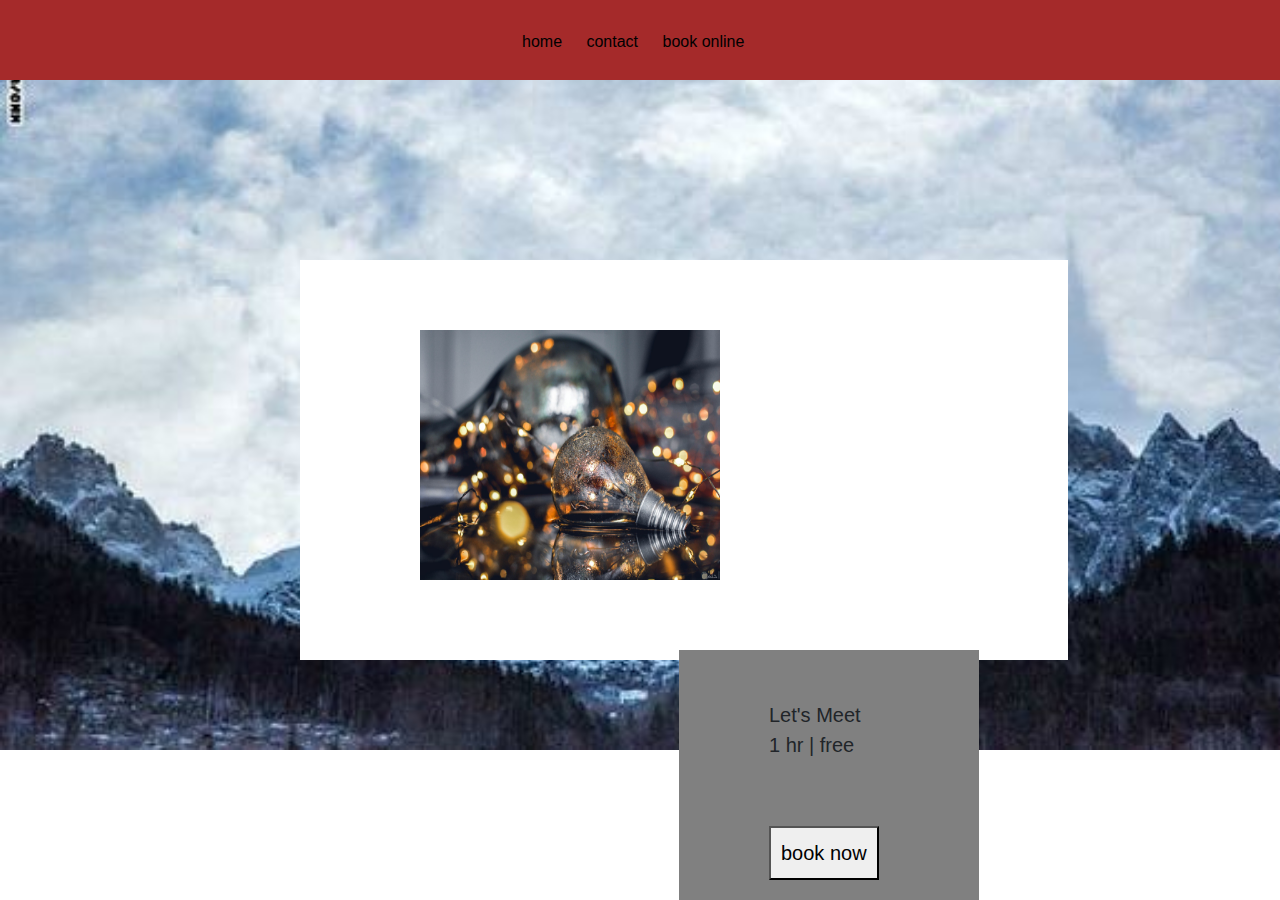
<file: book.html>
<!DOCTYPE html>
<html>
<head>
    
     <meta charset="utf-8">
     <meta name="description" content="hello world" >

	<title>hello abdo</title>
    
    <link rel="stylesheet" type="text/css" href="css/fontawesome.min.css">
    <link rel="stylesheet" type="text/css" href="css/bootstrap.css">
    <link rel="stylesheet" type="text/css" href="css/style.css">
    <link rel="stylesheet" type="text/css" href="css/book.css">

</head>
<body>

<div class="header">
	
<ul>
	
<li> <a href="index.html"> home </a> </li>
<li> <a href="contact.html"> contact </a> </li>
<li> <a href="book.html"> book online </a> </li>

</ul>

<div class="end">
	
<div class="fl1">
	
<img src="image/صورة-مميزة-لمصباح-في-الماء-مع-مجموعة-أنوار-حوله-تصلح-كخلفية-جميلة-لهاتفك.jpg">

</div>

<div class="fl2">
	
<p>Let's Meet<br> 1 hr | free   </p>
<button>book now</button>

</div>

</div>

</div>

<script type="text/javascript" src="js/jquery-3.5.0.min.js"></script>
<script type="text/javascript" src="js/bootstrap.min.js"></script>
<script type="text/javascript" src="js/all.min.js"></script>

</body>
</html>
</file>
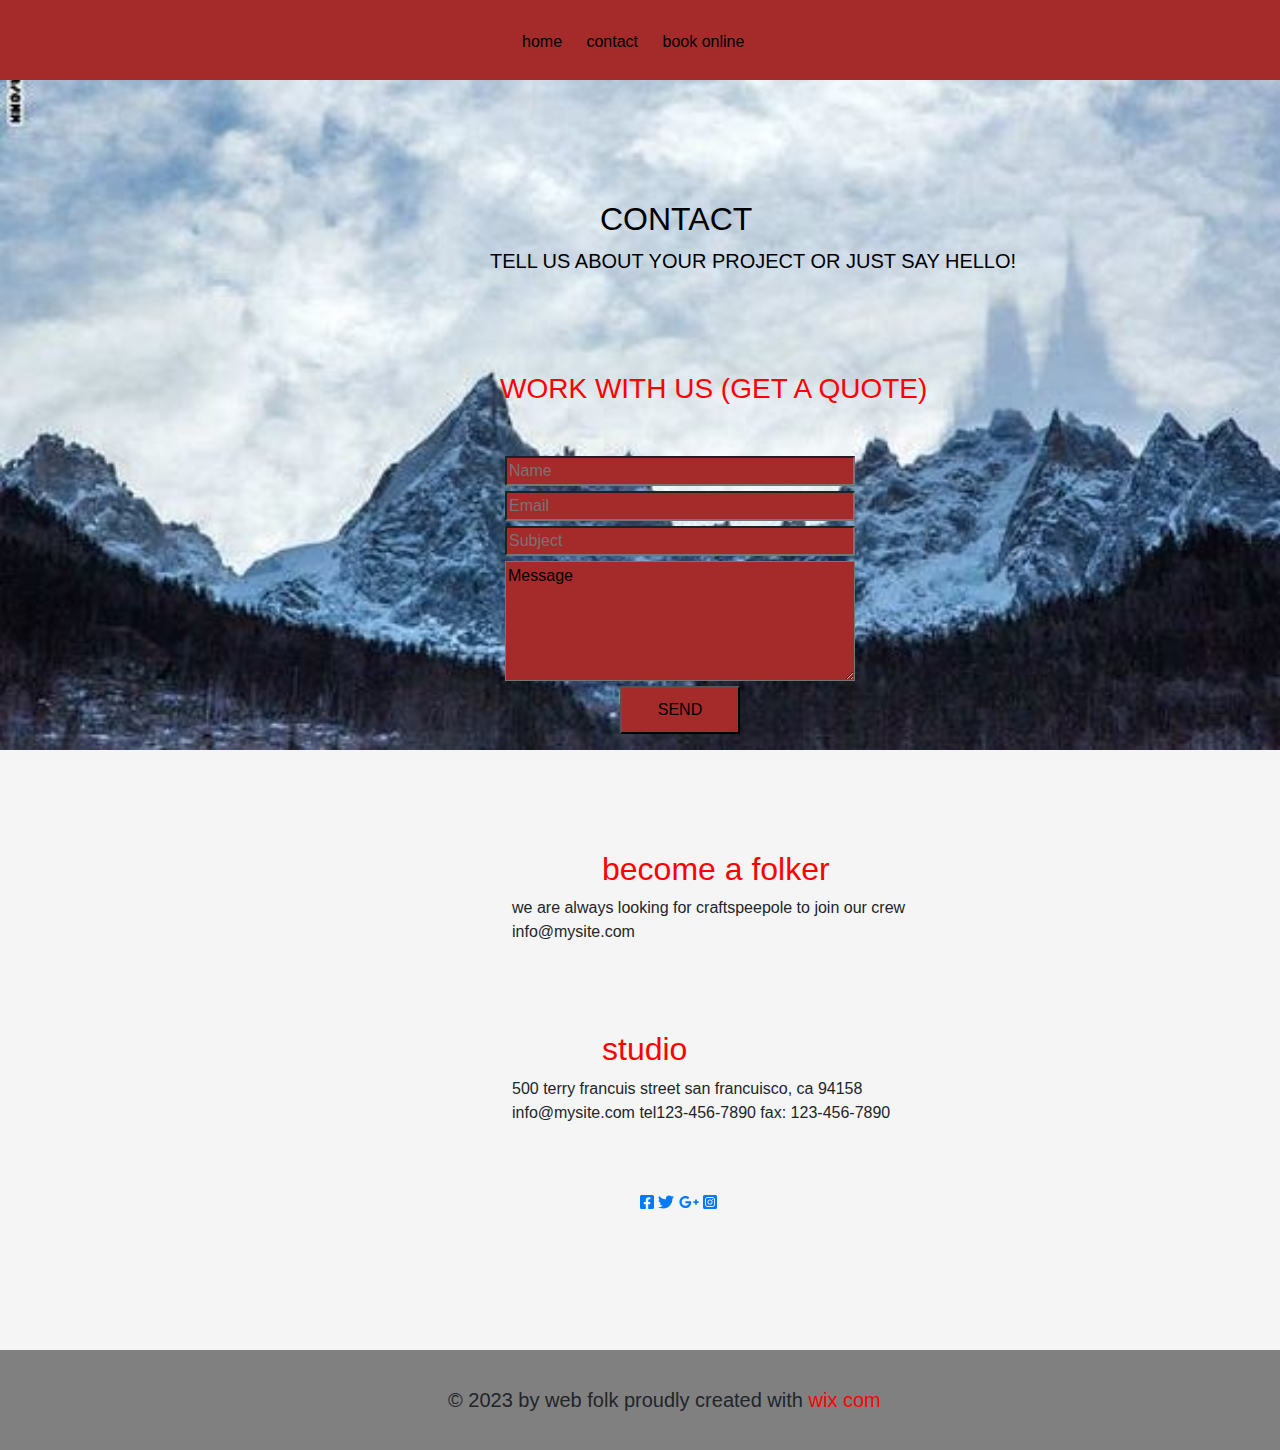
<file: contact.html>
<!DOCTYPE html>
<html>
<head>
    
     <meta charset="utf-8">
     <meta name="description" content="hello world" >

	<title>hello abdo</title>
    
    <link rel="stylesheet" type="text/css" href="css/fontawesome.min.css">
    <link rel="stylesheet" type="text/css" href="css/bootstrap.css">
    <link rel="stylesheet" type="text/css" href="css/style.css">
    <link rel="stylesheet" type="text/css" href="css/contact.css">

</head>
<body>

<div class="header">
	
<ul>
	
<li> <a href="index.html"> home </a> </li>
<li> <a href="contact.html"> contact </a> </li>
<li> <a href="book.html"> book online </a> </li>

</ul>

<div class="cont1">
	
<h2>contact</h2>
<p>tell us about your project or just say hello!</p>

</div>

<form>
	
<h3>work with us (get a quote)</h3>

<input type="text" name="name" placeholder="Name">
<input type="email" name="email" placeholder="Email">
<input type="text" name="age" placeholder="Subject">
<textarea>Message</textarea>
<button>send</button>

</form>

</div>

<div class="clear1"></div>

<div class="cont2">
	
<div class="d1">
	
<h2>become a folker</h2>
<p>we are always looking for craftspeepole to join our crew <br> info@mysite.com</p>

</div>

<div class="d2">
	
<h2>studio</h2>
<p>500 terry francuis street san francuisco, ca 94158 <br> info@mysite.com tel123-456-7890 fax: 123-456-7890</p>

</div>

<div class="i">
	
<a href="http://www.facebook.com" target="_blanck"><i class="fab fa-facebook-square"></i></a>
<a href="http://www.twitter.com" target="_blanck"><i class="fab fa-twitter"></i></a>
<a href="http://www.google.com" target="_blanck"><i class="fab fa-google-plus-g"></i></a>
<a href="http://www.instagram.com" target="_blanck"><i class="fab fa-instagram-square"></i></a>

</div>

</div>

<div class="last">

<p>  &copy; 2023 by web folk proudly created with <span>wix com</span> </p>

</div>

<script type="text/javascript" src="js/jquery-3.5.0.min.js"></script>
<script type="text/javascript" src="js/bootstrap.min.js"></script>
<script type="text/javascript" src="js/all.min.js"></script>

</body>
</html>
</file>
<file: css/style.css>
.header{

width: 100%;
height: 750px;
background-image: url('../image/X69.jpg');
background-size: cover;

}

.header ul {

width: 100%;
height: 80px;
background-color: brown;
float: left;
padding-top: 30px;
padding-left: 40%;
position: fixed;

}

.header ul li{

list-style-type: none;
display: inline;
padding: 10px;

}

.header ul li a{

text-decoration: none;
color: black;

}

.header ul li a:hover{

color: white;

}

.word{

float: left;

}

.word h2{

padding-top: 200px;
padding-left: 600px;
text-transform: uppercase;
color: black;

}

.word .p1{

padding-left: 590px;
text-transform: uppercase;
color: white;
padding-top: 15px;
color: black;
font-size: 20px;

}

.word .p2{

padding-left: 530px;
text-transform: uppercase;
color: white;
padding-top: 45px;
color: black;
font-size: 20px;

}

.word div{

margin-left: 600px;
text-transform: uppercase;
margin-top: 100px;
padding: 10px;
color: white;
background-color: black;
border-radius: 10px;
width: 200px;
text-align: center;
position: relative;

}

.word div:after{

content: "";

border-top: 20px solid black;
border-bottom: 10px solid transparent;
border-left: 10px solid transparent;
border-right: 10px solid transparent;
position: absolute;
margin-left: -70px;
margin-top: 33px;

}

.word div:hover{

color: black;
background-color: white;
transition: all 1s ease-in-out;
outline: none;
border: none;
cursor: pointer;

}

.img{

width: 100%;
height: 545px;
background-color: white;

}

.img .img1 , .img .img2 , .img .img3{

float: left;

}

.img .img1 img:nth-of-type(2) , .img .img1 img:nth-of-type(3) , .img .img1 img:nth-of-type(4) , .img .img2 img:nth-of-type(2) , 

.img .img2 img:nth-of-type(3) , .img .img2 img:nth-of-type(4) , .img .img3 img:nth-of-type(2) , .img .img3 img:nth-of-type(3) ,

.img .img3 img:nth-of-type(4){

margin-left: -5px;

}

.img img{

width: 336.99px;
height: 180px;

}

.clear1{

clear: both;

}

.section{

width: 100%;
height: 30px;
background-color: red;
margin-top: -5px;
color: white;
text-align: center;
position: relative;

}

.section::after{

content: "";
border-bottom: 10px solid transparent;
border-top: 20px solid red;
border-left: 10px solid transparent;
border-right: 10px solid transparent;
position: absolute;
margin-left: -300px;
margin-top: 30px;

}

.nav{

width: 100%;
height: 800px;
background-color: #f5f5f5;
position: relative;

}

.nav img{

width: 340px;
height: 170px;

}

.nav .one img:nth-of-type(2) , .nav .two img:nth-of-type(2){

margin-left: -5px;

}

.nav .one{

float: left;
padding-left: 300px;
padding-top: 100px;
position: absolute;

}

.nav .two{

float: left;
padding-left: 300px;
position: absolute;
padding-top: 400px;

}

.nav .span{

position: absolute;
padding-top: 310px;
padding-left: 400px;
font-size: 25px;
color: red;

}

.nav .span span:nth-of-type(2) , .nav .span2 span:nth-of-type(2){

margin-left: 190px;

}

.nav .span2{

float: left;
padding-left: 400px;
position: absolute;
padding-top: 620px;
font-size: 25px;
color: red;

}

.nav h3{

position: absolute;
padding-left: 550px;
padding-top: 30px;
color: red;
text-transform: uppercase;

}

.nav button{

position: absolute;
margin-left: 600px;
margin-top: 700px;
padding: 10px;
text-transform: uppercase;
background-color: black;
color: white;
transition: all 1s ease-in-out;

}

.nav button:hover{

background-color: white;
color: black;
border: none;
outline: none;

}

.clear2{

clear: both;

}

.footer{

background-image: url(../image/خلفيات-سوداء-hd-3-450x281.jpg);
width: 100%;
height: 600px;
position: relative;

}

.footer .first h3{

text-transform: uppercase;

}

.footer .first .a{

color: white;
float: left;
padding-left: 30px;
padding-top: 100px;

}

.footer .first .b{

color: white;
float: right;
padding-top: 100px;
padding-right: 10px;

}

.clear3{

clear: both;

}

.footer .c{


float: left;
padding-top: 50px;
padding-left: 300px;

}

.footer .c span , .footer .d span{

width: 10px;
height: 10px;
border-radius: 50%;
background-color: white;
display: inline-block;

}

.footer .d{

float: right;
padding-top: 50px;
padding-right: 300px;

}

.clear4{

clear: both;

}

.e .third{

float: left;
padding-top: 80px;
color: white;
padding-left: 30px;

}

.e .fourth{

float: right;
padding-top: 100px;
padding-right: 10px;
color: white;

}

.header ul li a:active{

background-color: orange;

}
</file>
<file: css/book.css>
.end{

width: 60%;
height: 400px;
background-color: white;
float: left;
margin-left: 300px;
margin-top: 260px;

}

.end .fl1{

float: left;

}

.end .fl1 img{

width: 300px;
height: 250px;
margin-top: 70px;
margin-left: 120px;

}

.end .fl2{

float: right;
background-color: gray;
width: 300px;
height: 250px;
margin-right: 89px;
margin-top: 70px;

}

.end .fl2 *{

margin-left: 90px;
margin-top: 50px;
font-size: 20px;

}

.end .fl2 button{

padding: 10px

}

.end .fl2 button:hover{

background-color: black;
color: white;
transition: all 1s ease-in-out;

}
</file>
<file: css/contact.css>
.cont1{

float:  left;
color: black;
padding-left: 600px;
padding-top: 200px;
text-transform: uppercase;

}

.cont1 p{

font-size: 20px;
margin-left: -110px;

}

form{

float: left;
margin-left: 500px;
margin-top: 80px;
color: red;
text-transform: uppercase;

}

form *:not(h3) {

display: block;
margin: 5px;
background-color: brown;

}

form h3{

margin-bottom: 50px;

}

form input , form textarea{

width: 350px;

}

form button{

margin-left: 120px;
padding: 10px;
text-transform: uppercase;
width: 120px;

}

form textarea{

height: 120px;

}

form button:hover{

color: white;
background-color: black;

}

.cont2{

width: 100%;
height: 600px;
background-color: #f5f5f5;

}

.cont2 .d1{

float: left;
padding-left: 40%;
padding-top: 100px;

}

.cont2 h2{

color: red;
margin-left: 90px;

}

.cont2 .d2{

float: left;
padding-left: 40%;
padding-top: 70px;

}

.cont2 .i{

float: left;
padding-top: 50px;
padding-left: 50%;

}

.last{

background-color: gray;
width: 100%;
height: 100px;

}

.last p{

padding-left: 35%;
padding-top: 35px;
font-size: 20px;

}

.last p span{

color: red;


}
</file>
